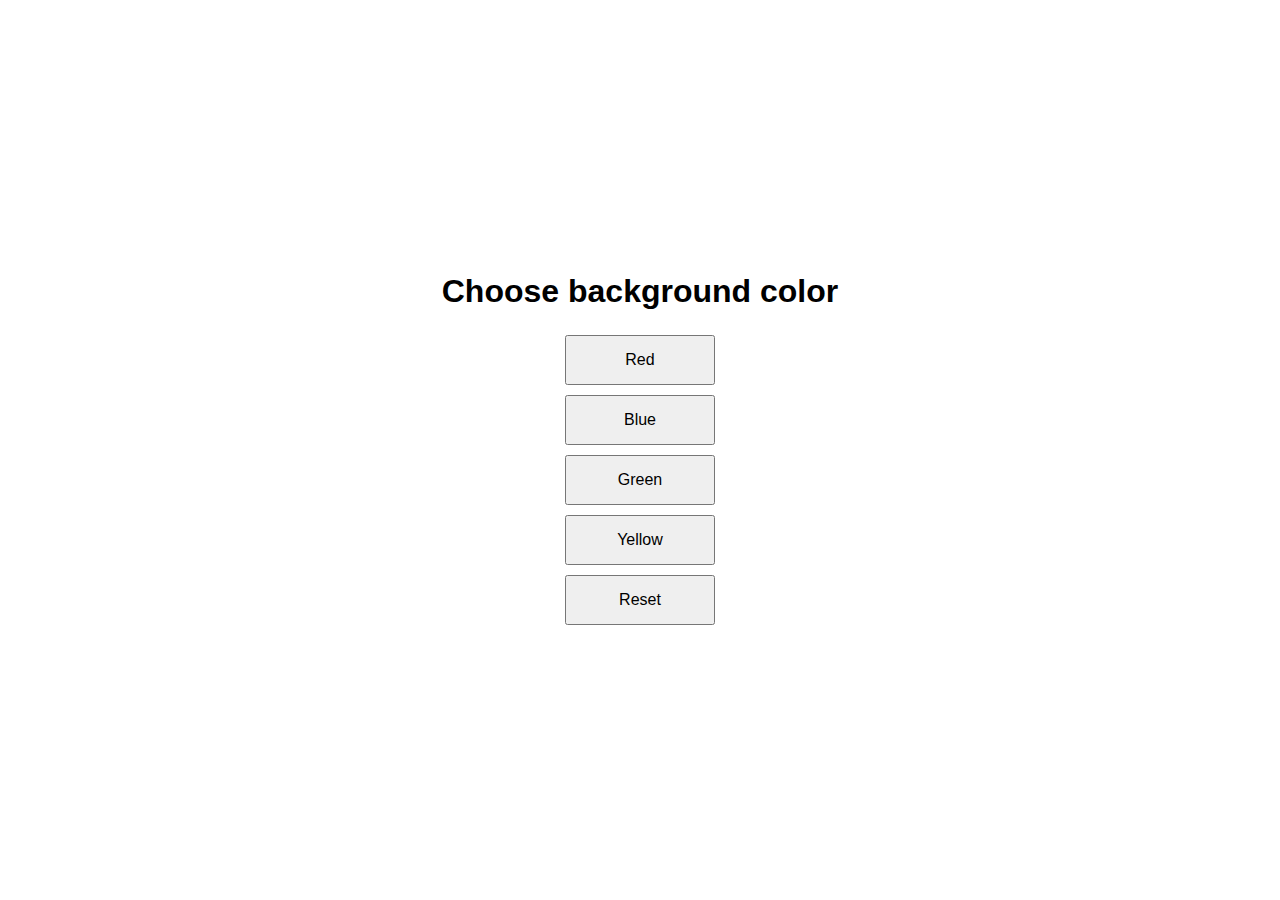
<file: Porject 1 _ background changer/index.html>
<!DOCTYPE html>
<html lang="en">
  <head>
    <meta charset="UTF-8" />
    <meta name="viewport" content="width=device-width, initial-scale=1.0" />
    <link rel="stylesheet" href="style.css" />
    <title>Change BG Color With JS</title>
  </head>

  <body>
    <h1>Choose background color</h1>
    <button class="button" id="Red">Red</button>
    <button class="button" id="Blue">Blue</button>
    <button class="button" id="Green">Green</button>
    <button class="button" id="Yellow">Yellow</button>
    <button class="button" id="Reset">Reset</button>
    ​
    <script src="script.js"></script>
  </body>
</html>
​
</file>
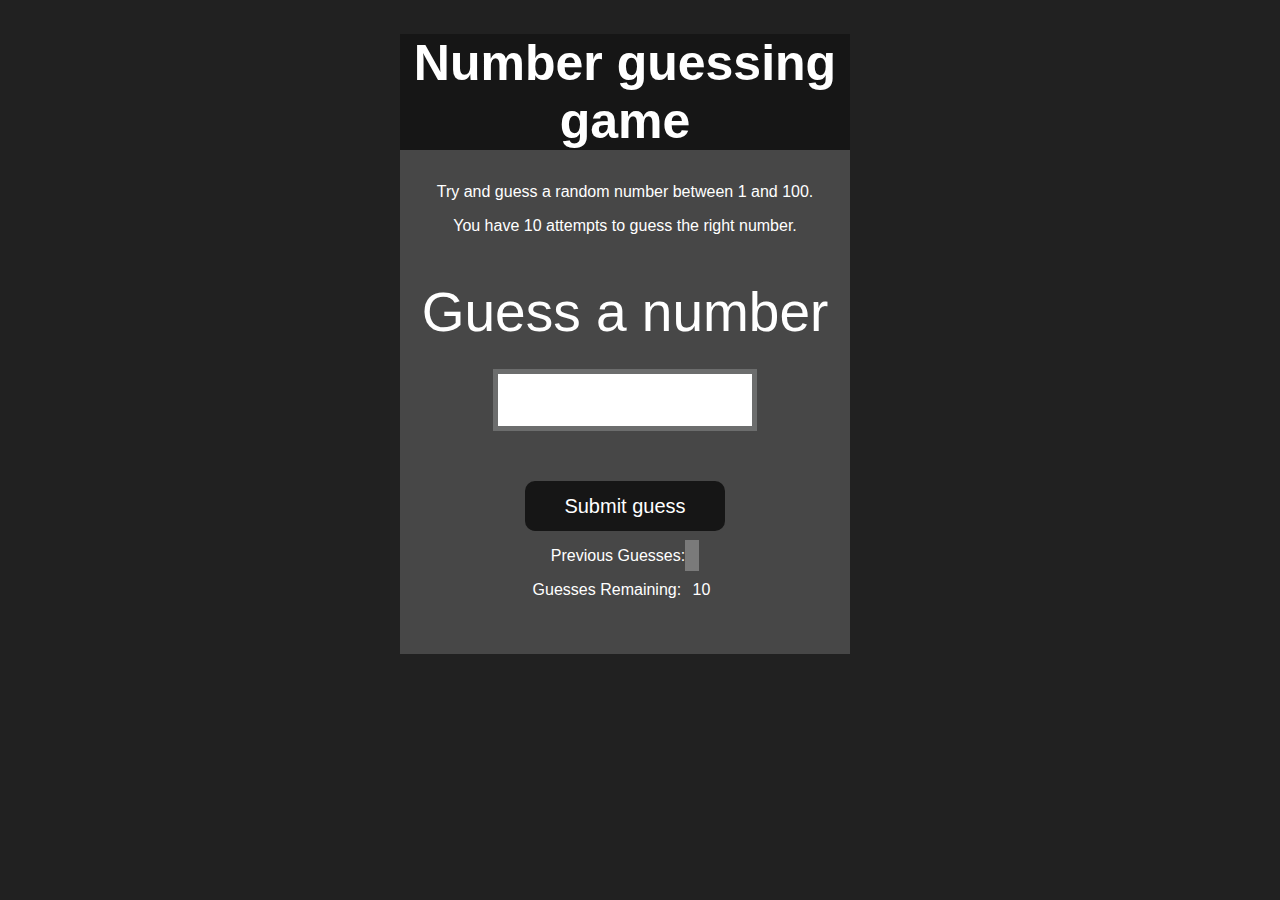
<file: Project 4: Guess The Number/index.html>
<!DOCTYPE html>
<html lang="en">
<head>
    <meta charset="UTF-8">
    <meta name="viewport" content="width=device-width, initial-scale=1.0">
    <meta http-equiv="X-UA-Compatible" content="ie=edge">
    <title>Number Guessing Game</title>
    <link rel="stylesheet" href="style.css">
    <!-- <link rel="stylesheet" href="../styles.css"> -->
</head>
<body style="background-color:#212121; color:#fff;">

    <div id="wrapper">
      <h1>Number guessing game</h1>
    <p>Try and guess a random number between 1 and 100.</p>
    <p>You have 10 attempts to guess the right number.</p>
    </br>
        <form class="form">
            <label for="guessField" id="guess">Guess a number</label>
            <input type="text" id="guessField" class="guessField">
            <input type="submit" id="subt" value="Submit guess" class="guessSubmit">
        </form>

        <div class="resultParas">
            <p >Previous Guesses: <span class="guesses"></span></p>
            <p >Guesses Remaining: <span class="lastResult">10</span></p>
            <p class="lowOrHi"></p>
        </div>
    </div>
    <script src="script.js"></script>
</body>
</html>
</file>
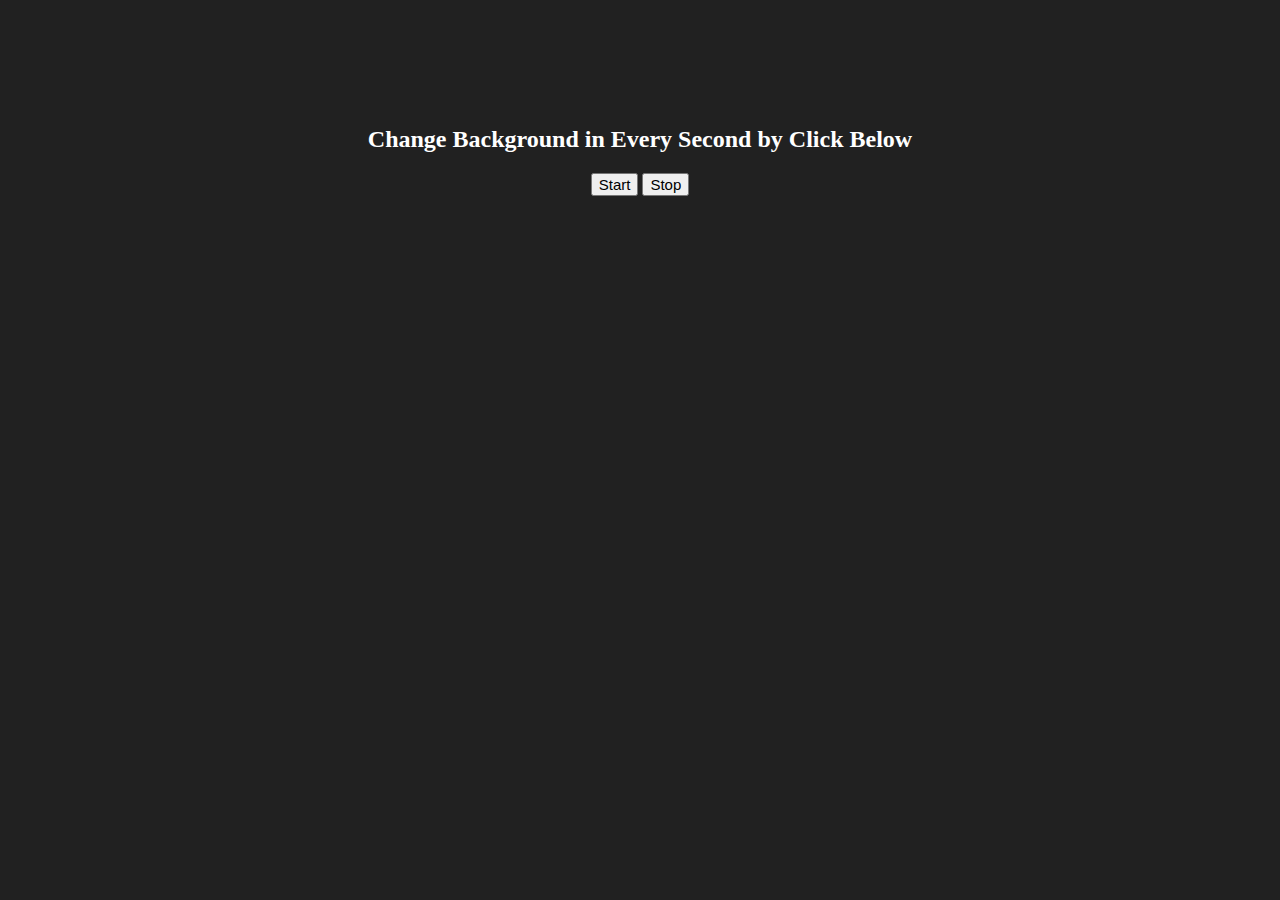
<file: Project 5: Backgrund changer in Every Second/index.html>
<!DOCTYPE html>
<html lang="en">
<head>
    <meta charset="UTF-8">
    <meta name="viewport" content="width=device-width, initial-scale=1.0">
    <title>Background Changer By Tinkal</title>
    <link rel="stylesheet" href="style.css" class="style">
</head>
<body>
    <div class="main">
        <h2 class="main">Change Background in Every Second by Click Below</h2>
        <button id="start">Start</button>
        <button id="stop">Stop</button>
    </div>
</body>
<script src="script.js"></script>
</html>
</file>
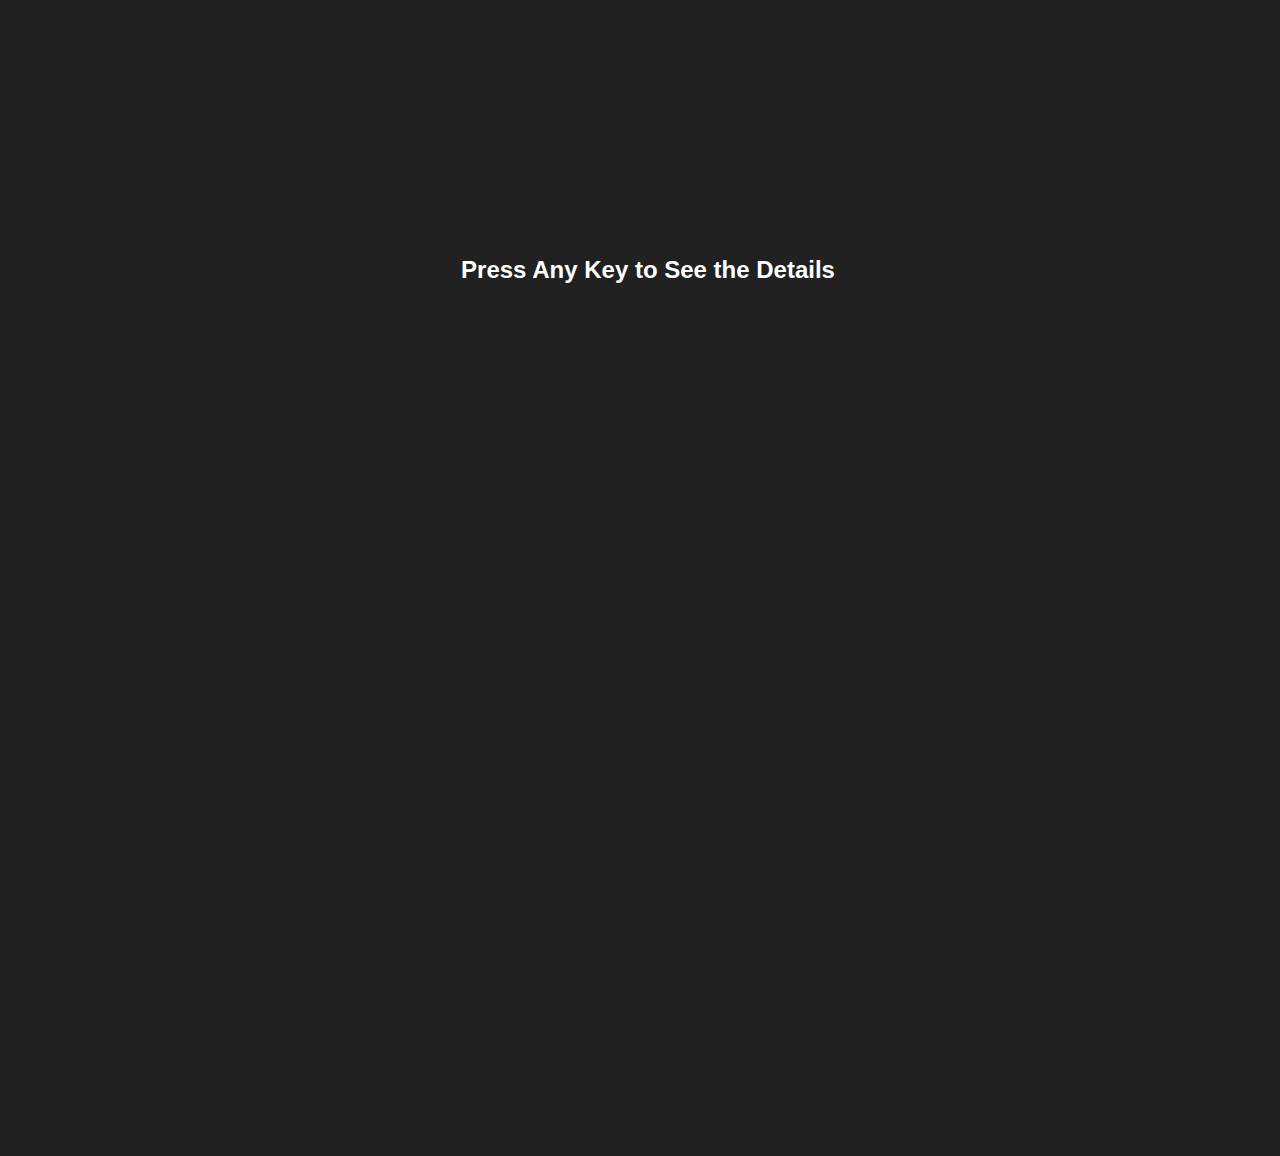
<file: Project 6: Keyboard Key Details/index.html>
<!DOCTYPE html>
<html lang="en">
<head>
    <meta charset="UTF-8">
    <meta name="viewport" content="width=device-width, initial-scale=1.0">
    <title>Keyboard Key Details</title>
    <link rel="stylesheet" href="style.css" class="css">
</head>
<body>
    <h2 id="heading">Press Any Key to See the Details</h2>
    <h2 id="key"></h2>
    
</body>
<script src="script.js"></script>
</html>
</file>
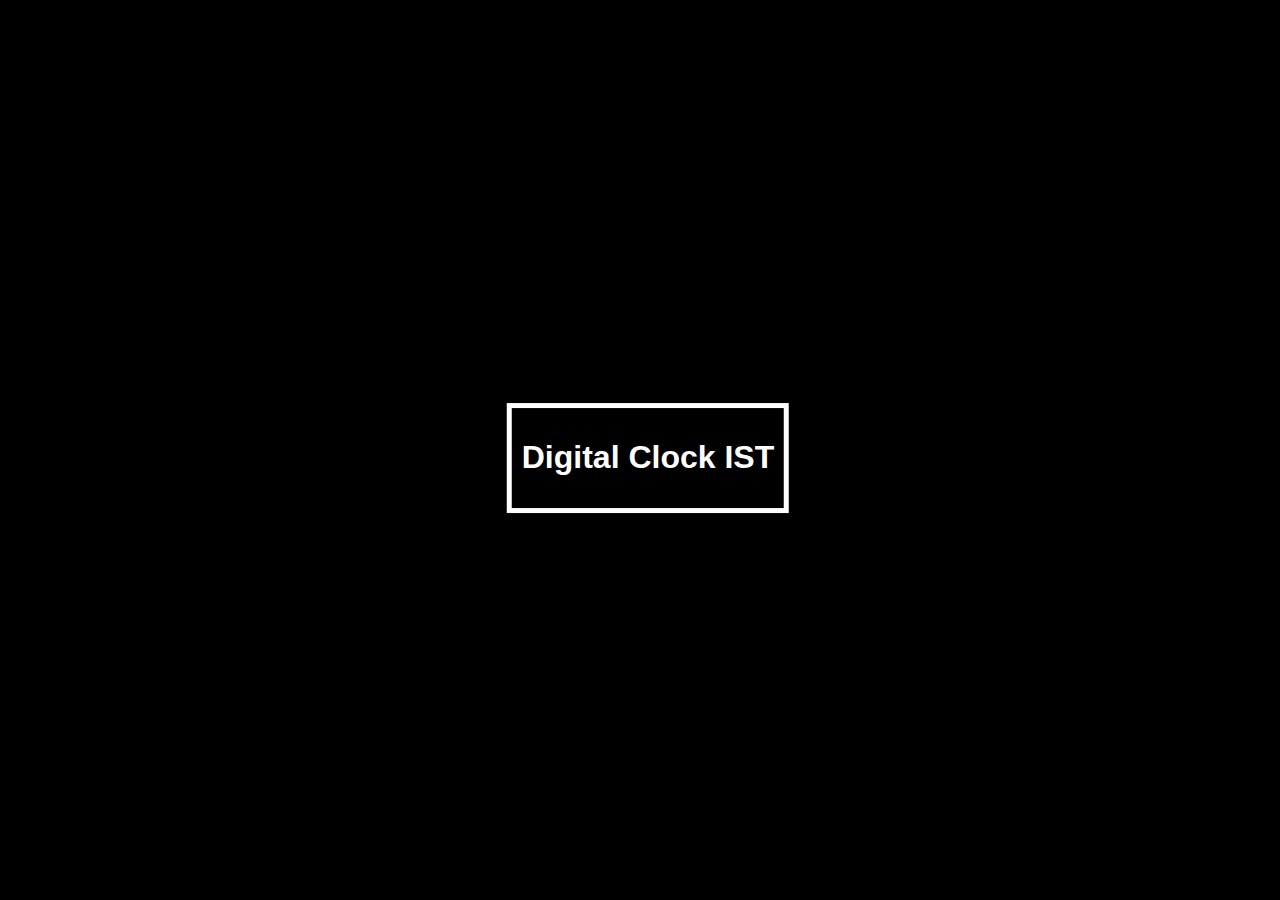
<file: Project 3: Digital Clock/clock.html>
<!DOCTYPE html>
<html lang="en">
<head>
    <meta charset="UTF-8">
    <meta name="viewport" content="width=device-width, initial-scale=1.0">
    <title>Document</title>
    <link rel="stylesheet" href="style.css">
</head>
<body style="background-color: black; color: white;">
    <h1 class="main_heading">Digital Clock IST</h1>
    <div id="clock"></div>
</body>
<script src="script.js"></script>
</html>
</file>
<file: Porject 1 _ background changer/style.css>
body {
    display: flex;
    flex-direction: column;
    justify-content: center;
    align-items: center;
    height: 100vh;
    margin: 0;
    font-family: Arial, sans-serif;
}

h1 {
    margin-bottom: 20px;
}

button {
    margin: 5px;
    padding: 10px 20px;
    font-size: 16px;
    width: 150px;
    height: 50px;
}
</file>
<file: Project 4: Guess The Number/style.css>
html {
    font-family: sans-serif;
}

body {
    width: 300px;
    max-width: 750px;
    min-width: 480px;
    margin: 0 auto;
    background-color: #212121;
}

.lastResult {
    color: white;
    padding: 7px;
}

.guesses {
    color: white;
    padding: 7px;
}

button {
    background-color: #141414;
    color: #fff;
    width: 250px;
    height: 50px;
    border-radius: 25px;
    font-size: 30px;
    border-style: none;
    margin-top: 30px;
    /* margin-left: 50px; */
}

#subt {
    background-color: #161616;
    color: #ffffff;
    width: 200px;
    height: 50px;
    border-radius: 10px;
    font-size: 20px;
    border-style: none;
    margin-top: 50px;
    /* margin-left: 75px; */
}

#guessField {
    color: #000;
    width: 250px;
    height: 50px;
    font-size: 30px;
    border-style: none;
    margin-top: 25px;

    /* margin-left: 50px; */
    border: 5px solid #6c6d6d;
    text-align: center;
}

#guess {
    font-size: 55px;
    /* margin-left: 90px; */
    margin-top: 120px;
    color: #fff;
}

.guesses {
    background-color: #7a7a7a;
}

#wrapper {
    box-sizing: border-box;
    text-align: center;
    width: 450px;
    height: 620px;
    background-color: #474747;
    color: #fff;
    font-size: 25px;
}

h1 {
    background-color: #161616;

    color: #fff;
    text-align: center;
}

p {
    font-size: 16px;
    text-align: center;
}
</file>
<file: Project 5: Backgrund changer in Every Second/style.css>
/* html, body{
    height: 100%;
    width: 100%;
} */

body{
    background-color: #212121;   
   
}
h2{
    color: white;
    
}
div{
    border-radius: 10px;
    border-color: white;
    box-sizing: border-box;
    border-style: initial;
    align-items: center;
   margin: 10% 2px;
   text-align: center
    
}
button{
    font-size: 15px;
}
</file>
<file: Project 6: Keyboard Key Details/style.css>
html, body{
    height: 100%;
    width: 100%;
}

body{
    background-color: #212121;
    /* align-items: center; */
    
    
}
#heading{
    color: white;
    align-items: center;
    text-align: center;
    /* margin: 20%; */
    margin-top: 20%;
    font-family: 'Gill Sans', 'Gill Sans MT', Calibri, 'Trebuchet MS', sans-serif;
}
#key{
    color: white;
    /* align-items: center; */
    /* text-align: center; */
    /* margin: 20%; */
}

#table, th, td{
    border: 2px solid black;
    align-items: center;
    margin-left: 40%;
    border-collapse: collapse;
    background-color: #D6EEEE;
    color: black;
    text-align: center;
    width: 20%;
}
</file>
<file: Project 3: Digital Clock/style.css>
body {
    /* display: inline; */
    /* font: 100; */
    /* flex-direction: column; */
    justify-content: center;
    /* align-items: center; */
    /* height: 100vh; */
    /* margin: 0; */
    border: 5px solid;
    position: absolute;
    top: 50%;
    left: 50%;
    transform: translate(-50%, -50%);
    padding: 10px;
    font-family: Arial, sans-serif;

}


#clock {
    display: inline;
    font: 100;
    flex-direction: column;
    justify-content: center;
    align-items: center;
    height: 100vh;
    margin: 0;
    font-family: Arial, sans-serif;

}
</file>
